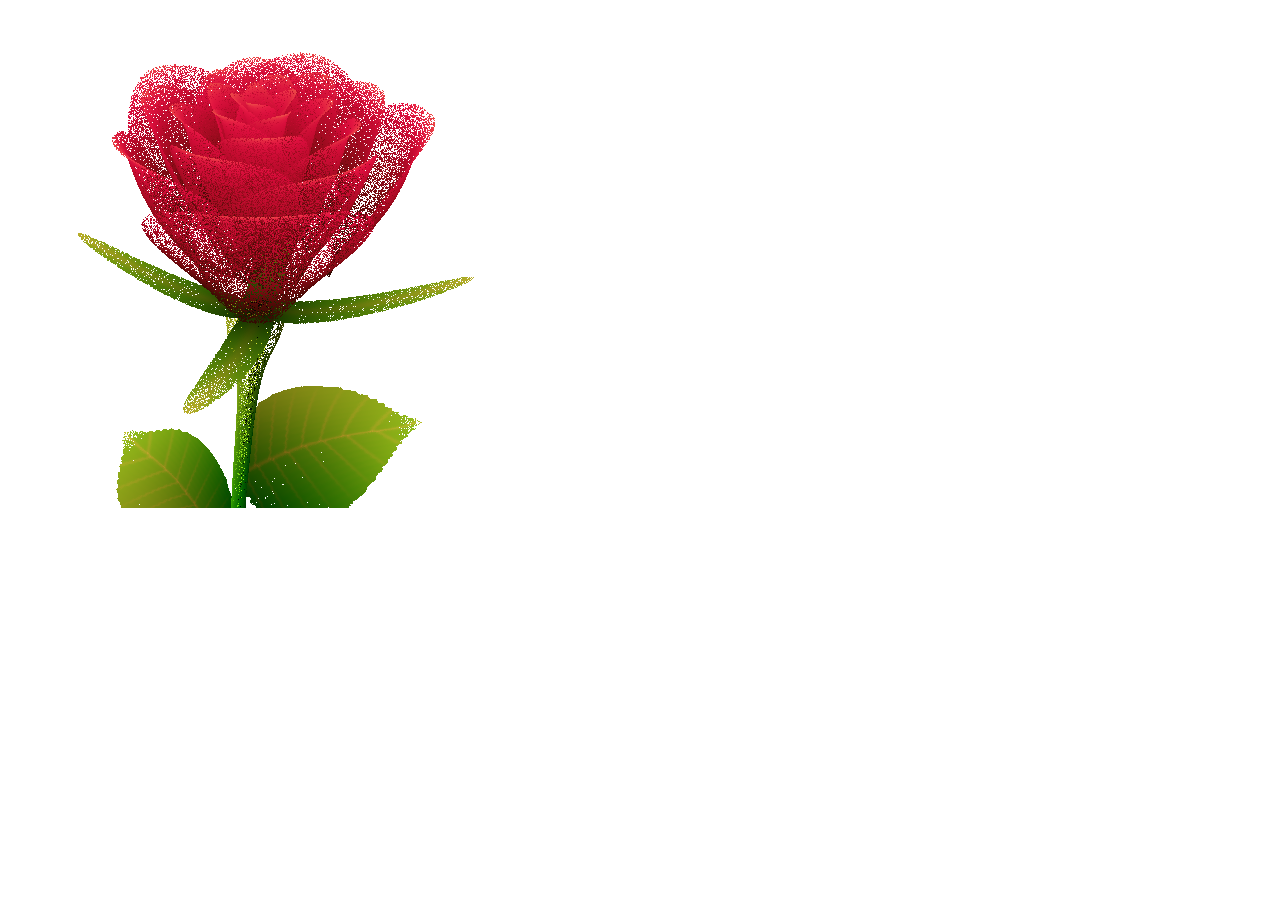
<file: rose/index.html>
<!DOCTYPE html>
<head>
	<title>HTML5渲染的3D玫瑰花</title>
	<meta charset="utf-8">
</head>
<body>
	<canvas id="c" height="500" width="500"></canvas>

	<script>
		var b = document.body;
		var c = document.getElementsByTagName('canvas')[0];
		var a = c.getContext('2d');
		document.body.clientWidth;
	</script>
	<script>
		with(m = Math) C = cos, S = sin, P = pow, R = random;
		c.width = c.height = f = 500;
		h = -250;

		function p(a, b, c) {
			if (c > 60) return [S(a * 7) * (13 + 5 / (.2 + P(b * 4, 4))) - S(b) * 50, b * f + 50, 625 + C(a * 7) * (13 + 5 / (.2 +
				P(b * 4, 4))) + b * 400, a * 1 - b / 2, a];
			A = a * 2 - 1;
			B = b * 2 - 1;
			if (A * A + B * B < 1) {
				if (c > 37) {
					n = (j = c & 1) ? 6 : 4;
					o = .5 / (a + .01) + C(b * 125) * 3 - a * 300;
					w = b * h;
					return [o * C(n) + w * S(n) + j * 610 - 390, o * S(n) - w * C(n) + 550 - j * 350, 1180 + C(B + A) * 99 - j * 300,
						.4 - a * .1 + P(1 - B * B, -h * 6) * .15 - a * b * .4 + C(a + b) / 5 + P(C((o * (a + 1) + (B > 0 ? w : -w)) / 25),
							30) * .1 * (1 - B * B), o / 1e3 + .7 - o * w * 3e-6
					]
				}
				if (c > 32) {
					c = c * 1.16 - .15;
					o = a * 45 - 20;
					w = b * b * h;
					z = o * S(c) + w * C(c) + 620;
					return [o * C(c) - w * S(c), 28 + C(B * .5) * 99 - b * b * b * 60 - z / 2 - h, z, (b * b * .3 + P((1 - (A * A)), 7) *
						.15 + .3) * b, b * .7]
				}
				o = A * (2 - b) * (80 - c * 2);
				w = 99 - C(A) * 120 - C(b) * (-h - c * 4.9) + C(P(1 - b, 7)) * 50 + c * 2;
				z = o * S(c) + w * C(c) + 700;
				return [o * C(c) - w * S(c), B * 99 - C(P(b, 7)) * 50 - c / 3 - z / 1.35 + 450, z, (1 - b / 1.2) * .9 + a * .1, P((
					1 - b), 20) / 4 + .05]
			}
		}
		setInterval(
			'for(i=0;i<1e4;i++)if(s=p(R(),R(),i%46/.74)){z=s[2];x=~~(s[0]*f/z-h);y=~~(s[1]*f/z-h);if(!m[q=y*f+x]|m[q]>z)m[q]=z,a.fillStyle="rgb("+~(s[3]*h)+","+~(s[4]*h)+","+~(s[3]*s[3]*-80)+")",a.fillRect(x,y,1,1)}',
			0)
	</script>
</body>
</file>
